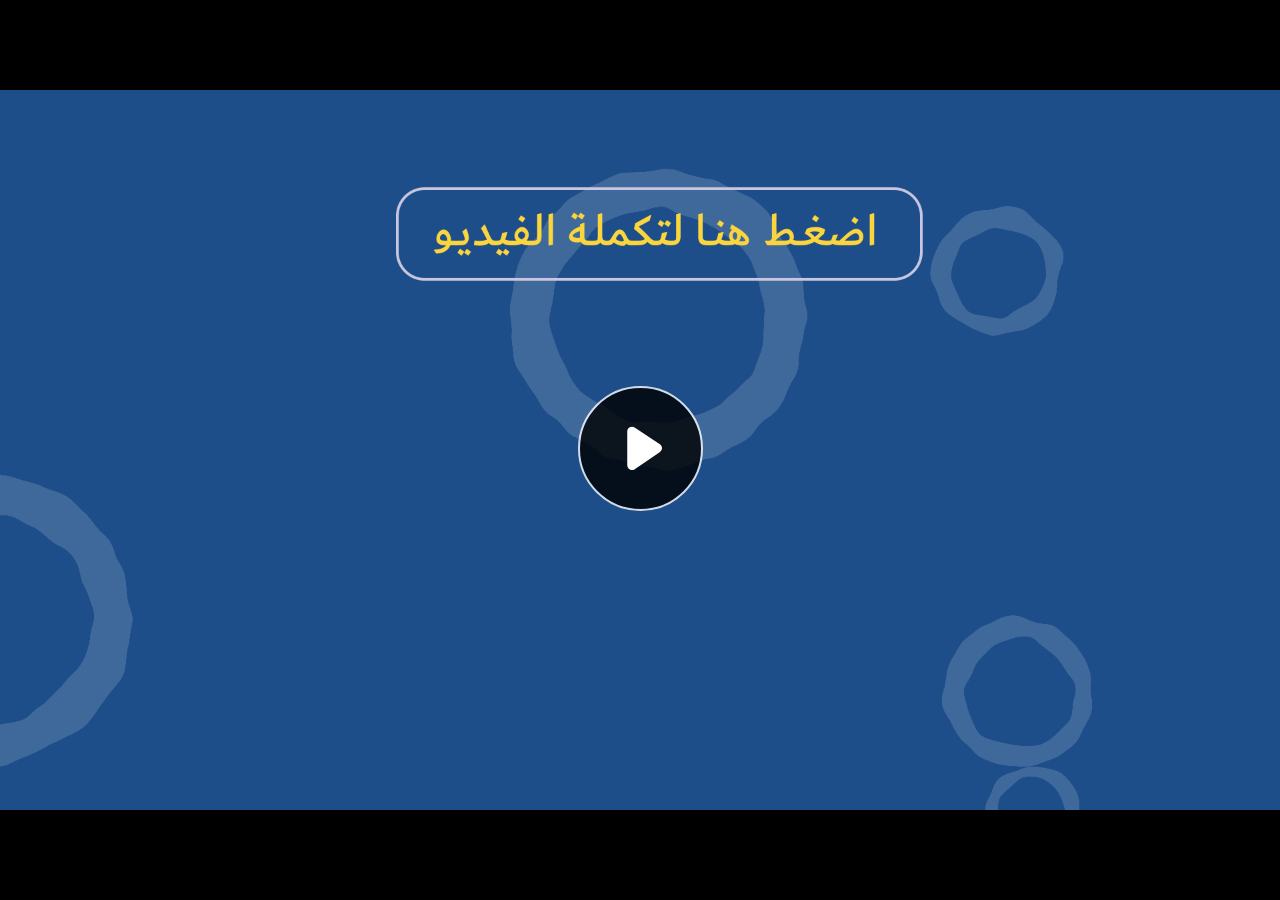
<file: index.html>
﻿<!doctype html>
<html lang="en-US">
<head>
  <meta charset="utf-8">
  <!-- Created using Storyline 360 - http://www.articulate.com  -->
  <!-- version: 3.77.30587.0 -->
  <title>EG.G12.EPHY.UA.T3.S1.6</title>
  <meta http-equiv="x-ua-compatible" content="IE=edge"/>
  <meta name="viewport" content="width=device-width,initial-scale=1,user-scalable=no,shrink-to-fit=no,minimal-ui"/>
  <meta name="apple-mobile-web-app-capable" content="yes"/>
  <style>
    html, body { height: 100%; padding: 0; margin: 0 }
    #app { height: 100%; width: 100%; }
  </style>

  <script>
    window.DS = {};
    window.globals = {
      DATA_PATH_BASE: '',
      HAS_FRAME: true,
      HAS_SLIDE: true,

      lmsPresent: false,
      tinCanPresent: false,
      cmi5Present: false,
      aoSupport: false,
      scale: 'noscale',
      captureRc: false,
      browserSize: 'optimal',
      bgColor: '#282828',
      features: 'AccessibleVideo,ConnectionMessages,DropIn1,DropIn2,FullScreenToggle,LayerPresentAsDialog,MultipleQuizTracking,PlayerSpeedControl,StreamingVideo,UpdatedThemeEditor,UseAudioElement,VideoSync',
      themeName: 'unified',
      preloaderColor: '#FFFFFF',
      suppressAnalytics: false,
      productChannel: 'stable',
      publishSource: 'storyline',
      aid: 'aid|91157bde-8065-478c-9d48-2e928d1617b8',
      cid: 'bbeb0ef8-a027-48e0-beba-335923436bfd',
      playerVersion: '3.77.30587.0',
      publishTimestamp: '2023-11-22T15:48:48.9015152Z',
      maxIosVideoElements: 10,
      connectionSettings: { message: 'You%20are%20offline.%20Trying%20to%20reconnect...', useDarkTheme: false, mode: 'disabled' },

      
      parseParams: function(qs) {
        if (window.globals.parsedParams != null) {
          return window.globals.parsedParams;
        }
        qs = (qs || window.location.search.substr(1)).split('+').join(' ');
        var params = {},
            tokens,
            re = /[?&]?([^=]+)=([^&]*)/g;

        while (tokens = re.exec(qs)) {
          params[decodeURIComponent(tokens[1]).trim()] =
            decodeURIComponent(tokens[2]).trim();
        }
        window.globals.parsedParams = params;
        return params;
      }

    };
  </script>
  <script>
    var isIe11 = ('ActiveXObject' in window || window.MSBlobBuilder != null)
      && window.msCrypto != null && !window.ActiveXObject;
    if (isIe11) {
      window.globals.unsupportedBrowser = true;
      document.write(atob('[base64]'));
    }
  </script>
  
  <script>window.THREE = { };</script>
  
</head>
<body style="background: #282828" class="cs-HTML theme-unified">
  <!-- 360 -->
  <script>!function(){var e,i=/iPhone/i,o=/iPod/i,n=/iPad/i,t=/\biOS-universal(?:.+)Mac\b/i,r=/\bAndroid(?:.+)Mobile\b/i,a=/Android/i,d=/(?:SD4930UR|\bSilk(?:.+)Mobile\b)/i,p=/Silk/i,l=/Windows Phone/i,u=/\bWindows(?:.+)ARM\b/i,b=/BlackBerry/i,s=/BB10/i,c=/Opera Mini/i,f=/\b(CriOS|Chrome)(?:.+)Mobile/i,h=/Mobile(?:.+)Firefox\b/i,v=function(e){return void 0!==e&&"MacIntel"===e.platform&&"number"==typeof e.maxTouchPoints&&e.maxTouchPoints>1&&"undefined"==typeof MSStream};e=function(e){var m={userAgent:"",platform:"",maxTouchPoints:0};e||"undefined"==typeof navigator?"string"==typeof e?m.userAgent=e:e&&e.userAgent&&(m={userAgent:e.userAgent,platform:e.platform,maxTouchPoints:e.maxTouchPoints||0}):m={userAgent:navigator.userAgent,platform:navigator.platform,maxTouchPoints:navigator.maxTouchPoints||0};var g=m.userAgent,y=g.split("[FBAN");void 0!==y[1]&&(g=y[0]),void 0!==(y=g.split("Twitter"))[1]&&(g=y[0]);var A=function(e){return function(i){return i.test(e)}}(g),w={apple:{phone:A(i)&&!A(l),ipod:A(o),tablet:!A(i)&&(A(n)||v(m))&&!A(l),universal:A(t),device:(A(i)||A(o)||A(n)||A(t)||v(m))&&!A(l)},amazon:{phone:A(d),tablet:!A(d)&&A(p),device:A(d)||A(p)},android:{phone:!A(l)&&A(d)||!A(l)&&A(r),tablet:!A(l)&&!A(d)&&!A(r)&&(A(p)||A(a)),device:!A(l)&&(A(d)||A(p)||A(r)||A(a))||A(/\bokhttp\b/i)},windows:{phone:A(l),tablet:A(u),device:A(l)||A(u)},other:{blackberry:A(b),blackberry10:A(s),opera:A(c),firefox:A(h),chrome:A(f),device:A(b)||A(s)||A(c)||A(h)||A(f)},any:!1,phone:!1,tablet:!1};return w.any=w.apple.device||w.android.device||w.windows.device||w.other.device,w.phone=w.apple.phone||w.android.phone||w.windows.phone,w.tablet=w.apple.tablet||w.android.tablet||w.windows.tablet,w}(),"object"==typeof exports&&"undefined"!=typeof module?module.exports=e:"function"==typeof define&&define.amd?define((function(){return e})):this.isMobile=e}();
    window.isMobile.apple.tablet = window.isMobile.apple.tablet ||
      (navigator.platform === 'MacIntel' && navigator.maxTouchPoints > 1);
    window.isMobile.apple.device = window.isMobile.apple.device || window.isMobile.apple.tablet;
    window.isMobile.tablet = window.isMobile.tablet || window.isMobile.apple.tablet;
    window.isMobile.any = window.isMobile.any || window.isMobile.apple.tablet;
  </script>

  <div id="focus-sink" tabindex="-1"></div>

  <div id="preso"></div>
  <script>
    (function() {

      var classTypes = [ 'desktop', 'mobile', 'phone', 'tablet' ];

      var addDeviceClasses = function(prefix, testObj) {
        var curr, i;
        for (i = 0; i < classTypes.length; i++) {
          curr = classTypes[i];
          if (testObj[curr]) {
            document.body.classList.add(prefix + curr);
          }
        }
      };

      var params = window.globals.parseParams(),
          isDevicePreview = params.devicepreview === '1',
          isPhoneOverride = params.deviceType === 'phone' || (isDevicePreview && params.phone == '1'),
          isTabletOverride = (params.deviceType === 'tablet' || isDevicePreview) && !isPhoneOverride,
          isMobileOverride = isPhoneOverride || isTabletOverride;

      var deviceView = {
        desktop: !window.isMobile.any && !isMobileOverride,
        mobile: window.isMobile.any || isMobileOverride,
        phone: isPhoneOverride || (window.isMobile.phone && !isTabletOverride),
        tablet: isTabletOverride || window.isMobile.tablet
      };

      window.globals.deviceView = deviceView;
      window.isMobile.desktop = !window.isMobile.any;
      window.isMobile.mobile = window.isMobile.any;

      addDeviceClasses('view-', deviceView);

    })();
  </script>
  
  <script src='story_content/user.js' type=text/javascript></script>
  <div class="slide-loader"></div>

  <script>
    var doc = document, loader = doc.body.querySelector('.slide-loader'); [ 1, 2, 3 ].forEach(function(n) { var d = doc.createElement('div'); d.style.backgroundColor = window.globals.preloaderColor; d.classList.add('mobile-loader-dot'); d.classList.add('dot' + n); loader.appendChild(d); });
  </script>

  <div class="mobile-load-title-overlay" style="display: none">
    <div class="mobile-load-title">EG.G12.EPHY.UA.T3.S1.6</div>
  </div>

  <div class="mobile-chrome-warning"></div>

  
<style>
  .warn-connection-dialog {
    display: none;
    background: transparent;
    pointer-events: none;
    position: fixed;
    left: 0;
    top: 0;
    width: 100%;
    height: 100%;
    z-index: 999;
  }

  .warn-connection-content {
    border-radius: 4px;
    background: white;
    border: 1px solid #E7E7E7;
    color: #333333;
    box-shadow: 0 2px 4px rgba(0, 0, 0, 0.25);
    transition: all 150ms ease-out;
    position: absolute;
    white-space: nowrap;
  }

  .view-phone.is-landscape .warn-connection-content {
    left: 23px;
    bottom: 23px;
  }

  .view-tablet.is-landscape .warn-connection-content {
    left: 50%;
    top: 20px;
    transform: translateX(-50%);
  }

  .is-portrait .warn-connection-content {
    transform: translate(-50%, calc(-100% - 15px));
  }

  .warn-connection-content p {
    display: inline-block;
    margin: 0 8px 0 0;
    line-height: 33px;
    font-size: 11px;
  }

  .warn-connection-content svg {
    position: relative;
    vertical-align: middle;
    margin: 0 2px 2px 8px;
  }

  .view-desktop .warn-connection-content {
    left: 1.5em;
    bottom: 1.5em;
  }

  .view-desktop .warn-connection-content p {
    font-size: 1.1em;
  }

  .is-offline .warn-connection-dialog {
    display: block;
  }

  .is-offline .cs-panel * {
    pointer-events: none !important;
  }

  .is-offline .cs-panel {
    pointer-events: all !important;
  }

  .is-offline #nav-controls * {
    pointer-events: none !important;
  }

  .is-offline #nav-controls {
    pointer-events: all !important;
  }
</style>

<div class="warn-connection-dialog">
  <div class="warn-connection-content">
    <svg width="17" height="15" viewBox="0 0 17 15" xmlns="http://www.w3.org/2000/svg">
      <path fill="#8F0000" stroke="white" d="M16.07,12.98 L15.88,12.23 L9.51,1.21 C8.97,0.26,7.6,0.26,7.06,1.21 L0.69,12.23 C0.15,13.16,0.81,14.36,1.91,14.36 H14.65 C15.47,14.36,16.05,13.7,16.07,12.98 Z"/>
      <path fill="white" stroke="white" d="M8.58,5.5 C8.35,5.28,8.5,5.35,8.21,5.32 C8.09,5.35,7.97,5.49,7.96,5.67 C7.97,5.79,7.98,5.92,7.98,6.04 L7.98,6.04 C7.99,6.17,8,6.31,8.01,6.43 L8.01,6.44 C8.03,6.92,8.06,7.41,8.09,7.9 L8.09,7.9 C8.12,8.39,8.14,8.88,8.17,9.37 C8.17,9.39,8.18,9.42,8.2,9.44 C8.23,9.46,8.25,9.47,8.28,9.47 C8.31,9.47,8.34,9.46,8.35,9.44 C8.37,9.43,8.38,9.4,8.39,9.35 L8.39,9.34 C8.39,9.24,8.4,9.15,8.4,9.05 L8.4,9.05 C8.41,8.96,8.41,8.86,8.42,8.75 C8.43,8.44,8.45,8.12,8.47,7.81 L8.47,7.81 C8.49,7.49,8.51,7.18,8.53,6.87 C8.55,6.46,8.56,6.05,8.59,5.64 L8.6,5.62 C8.6,5.57,8.59,5.53,8.58,5.5 L8.21,5.32 Z"/>
      <circle fill="white" stroke="white" cx="8.3" cy="11.35" r="0.3"/>
    </svg>
    <p>You are offline. Trying to reconnect...</p>
  </div>
</div>

<script>
  (function() {
    window.DS.connection = {
      warningShown: false,
      assets: {},
      loadingAssetGroup: false,
      retryDelay: 500
    };

    var connectionSettings = window.globals.connectionSettings || {};

    // The `window.globals.features` variable must be set in `webpack.dev.config` when testing locally - it is not enough
    // to have it in the data - but it must be set there as well.
    var useConnectionMessages = window.AbortController != null &&
      window.location.protocol != 'file:' &&
      window.globals.features.indexOf('ConnectionMessages') != -1 &&
      connectionSettings.mode === 'normal';

    window.DS.connection.useConnectionMessages = useConnectionMessages

    var assetCount = 0;
    var checkLoadedId;


    if (useConnectionMessages && connectionSettings != null) {
      var contentEl = document.querySelector('.warn-connection-content');
      var messageEl = contentEl.querySelector('p')

      if (connectionSettings.useDarkTheme) {
        contentEl.style.borderColor = '#BABBBA';
        contentEl.style.backgroundColor = '#282828';
        contentEl.style.color = '#FFFFFF';
      }

      if (connectionSettings.message != null) {
        messageEl.textContent = window.decodeURIComponent(connectionSettings.message);
      }
    }

    function checkAssetsReady() {
      for (var i in DS.connection.assets) {
        if (!DS.connection.assets[i].success) {
          return false;
        }
      }
      return true;
    }

    function stopAssetGroup() {
      if (!useConnectionMessages) { return; }

      assetCount = 0;

      DS.connection.oldAssetGroup = DS.connection.assets;
      DS.connection.assets = {};
      DS.connection.loadingAssetGroup = false;
      clearInterval(checkLoadedId);
    }

    function startAssetGroup() {
      if (!useConnectionMessages) { return; }
      var ticks = 0;
      clearInterval(checkLoadedId);
      checkLoadedId = setInterval(function() {
        var loaded = 0;
        if (assetCount === 0 && loaded === 0) {
          clearInterval(checkLoadedId);
          return;
        }

        for (var i in DS.connection.assets) {
          if (DS.connection.assets[i].success) {
            loaded++;
          }
        }

        if (assetCount === loaded && checkAssetsReady()) {
          for (var i in DS.connection.assets) {
            if (DS.connection.assets[i].action) {
              DS.connection.assets[i].action();
            }
          }
          hideWarning();
          stopAssetGroup();
        }
      }, 100)
    }

    function requiredAsset(url, action, retry, type) {
      if (!useConnectionMessages) { return; }
      if (DS.connection.assets[url]) { return; }

      DS.connection.assets[url] = {
        success: false, action: action, retry: retry, type: type
      };
      assetCount = Object.keys(DS.connection.assets).length;
      if (!DS.connection.loadingAssetGroup) {
        startAssetGroup();
      }
      DS.connection.loadingAssetGroup = true;
    }

    function assetLoaded(url) {
      if (!useConnectionMessages) { return; }
      if (DS.connection.assets[url]) {
        DS.connection.assets[url].success = true;
      }
    }

    function assetFailed(url) {
      if (!useConnectionMessages) { return; }
      if (!DS.connection.assets[url]) {
        if (/\.js$/.test(url) && url.indexOf('transcripts') === -1) {
          setTimeout(function() {
            if (DS.connection.lastSlideLoaded != null) {
              DS.connection.lastSlideLoaded();
            }
          }, DS.connection.retryDelay);
        }
        return;
      }
      if (!DS.connection.warningShown) { showWarning(); }
      if (DS.connection.assets[url].retry) {
        setTimeout(function() {
          if (!DS.connection.assets[url].success) {
            DS.connection.assets[url].retry()
          }
        }, DS.connection.retryDelay);
      }
    }

    function hideWarning() {
      document.body.classList.remove('is-offline');
      DS.connection.warningShown = false;
    }
    DS.connection.hideWarning = hideWarning

    function showWarning(btn) {
      document.body.classList.add('is-offline')
      DS.connection.warningShown = true;
      updateWarningPosition();
    }

    function updateWarningPosition() {
      if (!DS.connection.warningShown) {
        return;
      }

      var isPortrait = document.body.classList.contains('is-portrait');
      var warningEl = document.querySelector('.warn-connection-content');

      if (isPortrait) {
        var slide = document.querySelector('.primary-slide');
        var slideRect = slide.getBoundingClientRect();

        warningEl.style.top = `${slideRect.top}px`
        warningEl.style.left = `${slideRect.left + slideRect.width / 2}px`
      } else {
        warningEl.style.top = null;
        warningEl.style.left = null;
      }

      window.requestAnimationFrame(updateWarningPosition);
    }

    // these will all be noops if the feature flag isn't set in
    // the data and `window.globals.features`
    DS.connection.requiredAsset = requiredAsset;
    DS.connection.assetLoaded = assetLoaded;
    DS.connection.assetFailed = assetFailed;
    DS.connection.stopAssetGroup = stopAssetGroup;
    DS.connection.startAssetGroup = startAssetGroup;
  })();
</script>


  <script>
    
    if (window.autoSpider && window.vInterfaceObject) {
      document.querySelector('.mobile-load-title-overlay').style.display = 'none';
    }
  </script>

  

  <link rel="stylesheet" href="html5/data/css/output.min.css" data-noprefix/>
</body>
<script src="html5/lib/scripts/bootstrapper.min.js"></script>
</html>
</file>
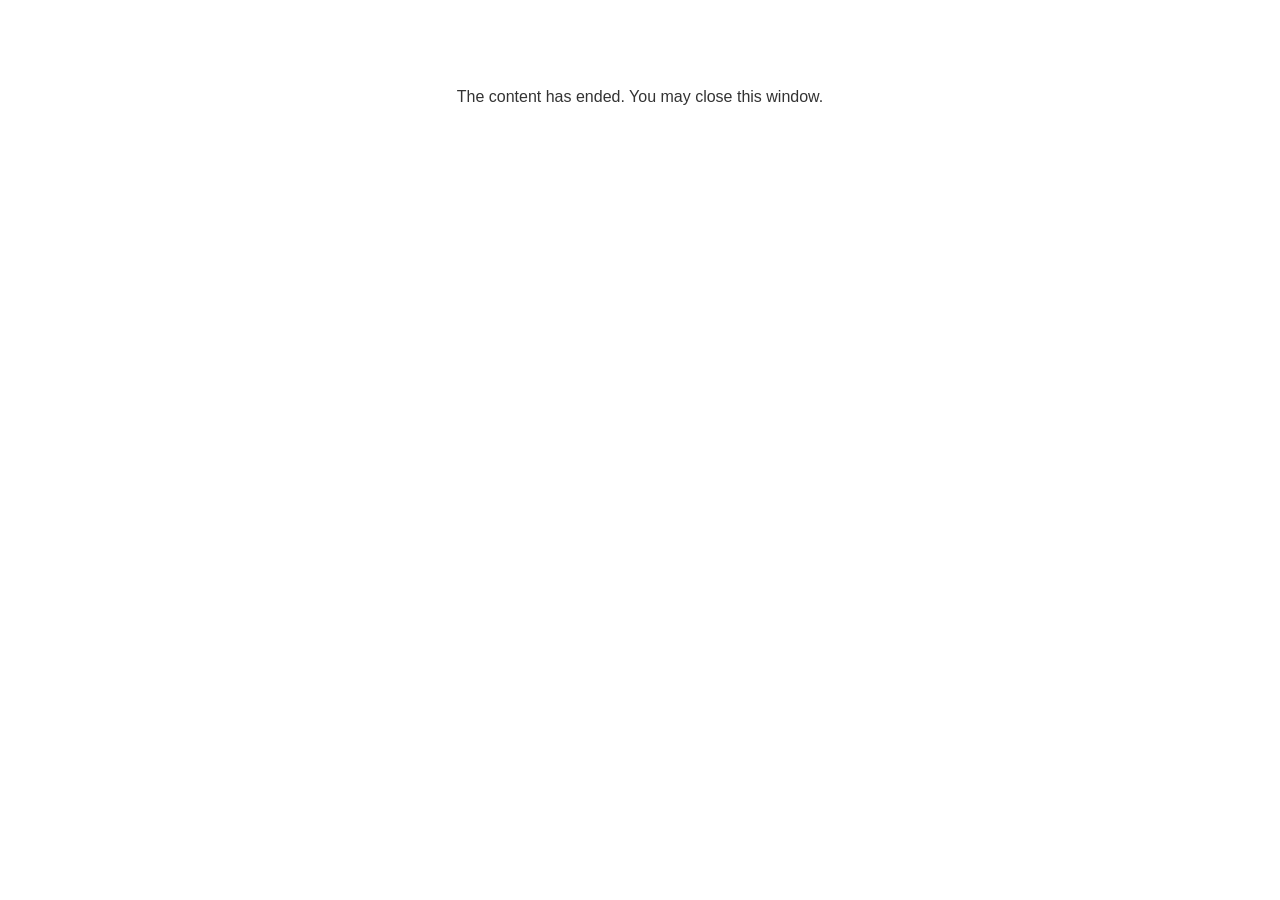
<file: lms/goodbye.html>
<!doctype html>
<html>
<body style="background-color: #ffffff;">

<p role="alert" style="color: #333333;font-family: Lato, articulate, tahoma, arial;font-size: medium;text-align: center;">
<br><br><br><br>
The content has ended. You may close this window.
</p>

</body>
</html>
</file>
<file: html5/data/css/output.min.css>
@font-face {
  font-family: 'LatoBold Charset1_ Bold8B6A6756';
  src: url('[data-uri]');
  font-style: normal;
  font-weight: normal;
}
@font-face {
  font-family: 'Lato Charset1_ 6U3TPI6nE7E178AF';
  src: url('[data-uri]');
  font-style: normal;
  font-weight: normal;
}
@font-face {
  font-family: 'Dubai Charset1_ 611jgRl70C22063';
  src: url('[data-uri]');
  font-style: normal;
  font-weight: normal;
}
@font-face {
  font-family: 'Dubai Medium Charset1_ 1663CDCB';
  src: url('[data-uri]');
  font-style: normal;
  font-weight: normal;
}
@font-face {
  font-family: 'DubaiBold Charset1_Bold2D12B318';
  src: url('[data-uri]');
  font-style: normal;
  font-weight: normal;
}
@font-face {
  font-family: 'Dubai Charset0_v8wz5Y8k741D6E07';
  src: url('[data-uri]');
  font-style: normal;
  font-weight: normal;
}
@font-face {
  font-family: 'Dubai Medium Charset0_v389EBE1D';
  src: url('[data-uri]');
  font-style: normal;
  font-weight: normal;
}
@font-face {
  font-family: 'DubaiBold Charset0_BoldD2773439';
  src: url('[data-uri]');
  font-style: normal;
  font-weight: normal;
}
.cs-HTML {
  background: rgba(40, 40, 40, 1);
}
.cs-npnxnanbnsnfns00000000001 .cs-infopanel  {
  box-shadow: 0 1px 0 rgba(0, 0, 0, 0);
  background: rgba(255, 255, 255, 1);
}
.cs-npnxnanbnsnfns00000000001 .cs-infopanel .cs-link {
  color: rgba(186, 187, 186, 1);
}
.cs-npnxnanbnsnfns00000000001 .cs-infopanel .cs-link:hover {
  color: rgba(255, 255, 255, 1);
}
.cs-npnxnanbnsnfns00000000001 .cs-infopanel .cs-name {
  color: rgba(68, 68, 68, 1);
}
.cs-npnxnanbnsnfns00000000001 .cs-infopanel .cs-title {
  color: rgba(153, 153, 153, 1);
}
.cs-npnxnanbnsnfns00000000001 .cs-infopanelpopup  {
  box-shadow: 0 1px 0 rgba(0, 0, 0, 0);
  background: rgba(0, 0, 0, 0);
}
.cs-npnxnanbnsnfns00000000001 .cs-infopanelpopup .cs-link {
  color: rgba(255, 0, 0, 1);
}
.cs-npnxnanbnsnfns00000000001 .cs-infopanelpopup .cs-link:hover {
  color: rgba(255, 255, 255, 1);
}
.cs-npnxnanbnsnfns00000000001 .cs-infopanelpopup .cs-name {
  color: rgba(255, 255, 255, 1);
}
.cs-npnxnanbnsnfns00000000001 .cs-infopanelpopup .cs-bio {
  color: rgba(186, 187, 186, 1);
}
.cs-npnxnanbnsnfns00000000001 .cs-timer  {
  color: rgba(186, 187, 186, 1);
}
.cs-npnxnanbnsnfns00000000001 .cs-duration stop:first-child {
  stop-color: rgba(60, 60, 60, 1);
}
.cs-npnxnanbnsnfns00000000001 .cs-duration stop:last-child {
  stop-color: rgba(60, 60, 60, 1);
}
.cs-npnxnanbnsnfns00000000001 .cs-elapsed stop:first-child {
  stop-color: rgba(254, 227, 71, 1);
}
.cs-npnxnanbnsnfns00000000001 .cs-elapsed stop:last-child {
  stop-color: rgba(254, 227, 71, 1);
}
.cs-npnxnanbnsnfns00000000001 .cs-timer .cs-pie .cs-innerstroke {
  stroke: rgba(199, 199, 199, 1);
}
.cs-npnxnanbnsnfns00000000001 .cs-timer .cs-pie .cs-innerborder {
  stroke: rgba(255, 255, 255, 1);
}
.cs-npnxnanbnsnfns00000000001 .cs-window  {
  box-shadow: 0 8px 5px rgba(0, 0, 0, 0.2);
  border-color: rgba(49, 99, 0, 0);
  background: rgba(33, 33, 33, 1);
  color: rgba(248, 248, 248, 1);
}
.cs-npnxnanbnsnfns00000000001 .cs-window .cs-diva {
  border-color: rgba(78, 78, 78, 1);
}
.cs-npnxnanbnsnfns00000000001 .cs-window .cs-divb {
  border-color: rgba(78, 78, 78, 0);
}
.cs-npnxnanbnsnfns00000000001 .cs-editor .cs-editor-slide {
  color: rgba(226, 226, 226, 1);
}
.cs-npnxnanbnsnfns00000000001 .cs-editor .cs-editor-html {
  color: rgba(186, 187, 186, 1);
}
.cs-npnxnanbnsnfns00000000001 .cs-editor .cs-editor-button {
  text-shadow: 0 1px 0 rgba(0, 0, 0, 0);
  color: rgba(255, 255, 255, 1);
  border-color: rgba(211, 211, 211, 1);
  background: rgba(34, 34, 34, 1);
}
.cs-npnxnanbnsnfns00000000001 .cs-editor .cs-editor-button:hover {
  background: rgba(68, 68, 68, 1);
}
.cs-npnxnanbnsnfns00000000001 .cs-editor .cs-editor-button:active {
  background: rgba(68, 68, 68, 1);
}
.cs-npnxnanbnsnfns00000000001 .cs-listitem  {
  color: rgba(186, 187, 186, 1);
  border-color: none;
  border: 1px solid transparent;
}
.cs-npnxnanbnsnfns00000000001 .cs-listitem:hover {
  background: rgba(255, 255, 255, 0.06);
  border-color: rgba(108, 108, 108, 1) !important;
  border-width: 1px;
  border-radius: 2px;
  border-style: solid;
  box-sizing: border-box;
}
.cs-npnxnanbnsnfns00000000001 .cs-listitem.hover {
  background: rgba(255, 255, 255, 0.06);
  border-color: rgba(108, 108, 108, 1) !important;
  border-width: 1px;
  border-radius: 2px;
  border-style: solid;
  box-sizing: border-box;
}
.cs-npnxnanbnsnfns00000000001 .cs-glossary  {
  color: rgba(186, 187, 186, 1);
}
.cs-npnxnanbnsnfns00000000001 .cs-glossary .cs-scrolling-panel {
  background: rgba(0, 0, 0, 0);
}
.cs-npnxnanbnsnfns00000000001 .cs-glossary .cs-term.cs-selected .cs-choice-list-trigger {
  color: rgba(255, 255, 255, 1);
  background: rgba(255, 255, 255, 1);
}
.cs-npnxnanbnsnfns00000000001 .cs-glossary .cs-term.cs-selected .cs-choice-list-trigger:focus {
  color: rgba(255, 255, 255, 1);
  background: rgba(255, 255, 255, 1);
}
.cs-npnxnanbnsnfns00000000001 .cs-glossary .cs-term:hover .cs-choice-list-trigger {
  background: rgba(186, 187, 186, 1);
}
.cs-npnxnanbnsnfns00000000001 .cs-glossary .cs-term.hover .cs-choice-list-trigger {
  background: rgba(186, 187, 186, 1);
}
.cs-npnxnanbnsnfns00000000001 .cs-glossary .cs-term .cs-choice-list-trigger:focus {
  background: rgba(186, 187, 186, 1);
}
.cs-npnxnanbnsnfns00000000001 .cs-glossary .cs-diva {
  border-color: rgba(0, 0, 0, 0);
}
.cs-npnxnanbnsnfns00000000001 .cs-glossary .cs-divb {
  border-color: rgba(0, 0, 0, 0);
}
.cs-npnxnanbnsnfns00000000001 .cs-glossary .cs-divc {
  border-color: rgba(0, 0, 0, 0);
}
.cs-npnxnanbnsnfns00000000001 .cs-glossary .cs-heading {
  color: rgba(248, 248, 248, 1);
  font-weight: 700;
}
.note-content p span {
  color: rgba(186, 187, 186, 1);
  line-height: 1.4em;
  font-size: 103.769%;
}
.cs-npnxnanbnsnfns00000000001 .cs-resource .cs-separator {
  border-color: rgba(0, 0, 0, 0);
}
.cs-npnxnanbnsnfns00000000001 .cs-outline  {
  color: rgba(45, 45, 45, 1);
}
.cs-npnxnanbnsnfns00000000001 .cs-outline .cs-diva {
  border-color: rgba(0, 0, 0, 0);
}
.cs-npnxnanbnsnfns00000000001 .cs-outline .cs-divb {
  border-color: rgba(0, 0, 0, 0);
}
.cs-npnxnanbnsnfns00000000001 .cs-outline .cs-divc {
  border-color: rgba(0, 0, 0, 0);
}
.cs-npnxnanbnsnfns00000000001 .cs-outline .cs-search-filter:hover {
  color: rgba(0, 0, 0, 0);
}
.cs-npnxnanbnsnfns00000000001 .cs-outline .cs-search-filter.hover {
  color: rgba(0, 0, 0, 0);
}
.cs-npnxnanbnsnfns00000000001 .cs-transcript  {
  color: rgba(255, 255, 255, 1);
}
.cs-npnxnanbnsnfns00000000001 .cs-transcript .cs-div {
  border-color: rgba(0, 0, 0, 0);
}
.cs-npnxnanbnsnfns00000000001 .cs-tabs:not(.topmenu-item) {
  color: rgba(248, 248, 248, 1);
}
.cs-npnxnanbnsnfns00000000001 .cs-tabs .cs-inner-button:not(.topmenu-item) {
  text-shadow: 0 1px 0 rgba(0, 0, 0, 0);
}
.cs-npnxnanbnsnfns00000000001 .cs-tabs:hover:not(.topmenu-item) {
  color: rgba(248, 248, 248, 1);
}
.cs-npnxnanbnsnfns00000000001 .cs-tabs.cs-selected {
  background: rgba(0, 0, 0, 0);
  color: rgba(248, 248, 248, 1);
}
.cs-npnxnanbnsnfns00000000001 .cs-seekcontrol  {
  background: rgba(0, 0, 0, 0);
  border-color: rgba(0, 0, 0, 0);
}
.cs-npnxnanbnsnfns00000000001 .cs-seekcontrol .cs-button:hover .cs-icon {
  fill: rgba(255, 255, 255, 1);
}
.cs-npnxnanbnsnfns00000000001 .cs-seekcontrol .cs-button.hover .cs-icon {
  fill: rgba(255, 255, 255, 1);
}
.cs-npnxnanbnsnfns00000000001 .cs-seekcontrol .cs-button .cs-icon-shadow {
  fill: rgba(0, 0, 0, 0);
}
.cs-npnxnanbnsnfns00000000001 .cs-seekcontrol .cs-button .cs-icon {
  fill: rgba(180, 180, 180, 1);
}
.cs-npnxnanbnsnfns00000000001 .cs-seekcontrol .cs-seek .cs-fill {
  background: rgba(255, 255, 255, 0.6);
}
.cs-npnxnanbnsnfns00000000001 .cs-seekcontrol .cs-seek {
  background: rgba(108, 108, 108, 1);
  border-color: rgba(0, 0, 0, 0);
}
.cs-npnxnanbnsnfns00000000001 .cs-searchinput .cs-input {
  color: rgba(186, 187, 186, 1);
  border-color: rgba(0, 0, 0, 0);
  background: rgba(255, 255, 255, 0.06);
}
.cs-npnxnanbnsnfns00000000001 .cs-searchinput .cs-input:focus {
  color: rgba(248, 248, 248, 1);
  background: rgba(41, 41, 41, 1);
}
.cs-npnxnanbnsnfns00000000001 .cs-searchinput .cs-input:hover {
  box-shadow: inset 0 0 1px 0 rgba(69, 126, 19, 0);
}
.cs-npnxnanbnsnfns00000000001 .cs-searchinput .cs-input.hover {
  box-shadow: inset 0 0 1px 0 rgba(69, 126, 19, 0);
}
.cs-npnxnanbnsnfns00000000001 .cs-searchinput .cs-button .cs-icon {
  fill: rgba(186, 187, 186, 1);
}
.cs-npnxnanbnsnfns00000000001 .cs-searchinput .cs-button:hover {
  fill: rgba(63, 133, 0, 1);
}
.cs-npnxnanbnsnfns00000000001 .cs-searchinput .cs-button.hover {
  fill: rgba(63, 133, 0, 1);
}
.cs-npnxnanbnsnfns00000000001 .cs-menu  {
  box-shadow: 0 1px 0 rgba(0, 0, 0, 0);
  background: rgba(33, 33, 33, 1);
}
.cs-npnxnanbnsnfns00000000001 .cs-topmenu-item.active .cs-tab {
  background: rgba(33, 33, 33, 1);
}
.cs-npnxnanbnsnfns00000000001 .cs-logo  {
  box-shadow: 0 1px 0 rgba(37, 75, 0, 1);
  background: rgba(255, 255, 255, 0);
}
.cs-npnxnanbnsnfns00000000001 .cs-checkbox  {
  color: rgba(255, 255, 255, 1);
}
.cs-npnxnanbnsnfns00000000001 .cs-checkbox:hover {
  border-color: rgba(175, 221, 130, 1);
}
.cs-npnxnanbnsnfns00000000001 .cs-checkbox.hover {
  border-color: rgba(175, 221, 130, 1);
}
.cs-npnxnanbnsnfns00000000001 .cs-checkbox .cs-box {
  color: rgba(255, 255, 255, 1);
  border-color: rgba(42, 83, 0, 1);
}
.cs-npnxnanbnsnfns00000000001 .cs-checkbox .cs-box:checked::after {
  color: rgba(43, 196, 0, 1);
}
.cs-npnxnanbnsnfns00000000001 .cs-button  {
  text-shadow: 0 1px 0 rgba(0, 0, 0, 0);
  color: rgba(186, 187, 186, 1);
  border-color: rgba(0, 0, 0, 0);
  background: rgba(0, 0, 0, 0);
  box-shadow: 0 1px 0 rgba(0, 0, 0, 0);
}
.cs-npnxnanbnsnfns00000000001 .cs-button .cs-icon {
  fill: rgba(186, 187, 186, 1);
}
.cs-npnxnanbnsnfns00000000001 .cs-button .cs-icon-shadow {
  fill: rgba(0, 0, 0, 0);
}
.cs-npnxnanbnsnfns00000000001 .cs-button:hover {
  background: rgba(248, 248, 248, 1);
}
.cs-npnxnanbnsnfns00000000001 .cs-button.hover {
  background: rgba(248, 248, 248, 1);
}
.cs-npnxnanbnsnfns00000000001 .cs-button:active {
  background: rgba(0, 0, 0, 0);
}
.cs-npnxnanbnsnfns00000000001 .cs-button.cs-disabled:hover {
  background: rgba(0, 0, 0, 0);
}
.cs-npnxnanbnsnfns00000000001 .cs-button.cs-disabled.hover {
  background: rgba(0, 0, 0, 0);
}
.cs-npnxnanbnsnfns00000000001 .cs-button.cs-disabled:active {
  background: rgba(0, 0, 0, 0);
}
.cs-npnxnanbnsnfns00000000001 .cs-button.cs-volume:hover {
  background: rgba(0, 0, 0, 0);
}
.cs-npnxnanbnsnfns00000000001 .cs-button.cs-volume.hover {
  background: rgba(0, 0, 0, 0);
}
.cs-npnxnanbnsnfns00000000001 .cs-button.cs-volume:active {
  background: rgba(0, 0, 0, 0);
}
.cs-npnxnanbnsnfns00000000001.cs-base  {
  color: rgba(186, 187, 186, 1);
  border-color: rgba(40, 40, 40, 1);
  background: rgba(40, 40, 40, 1);
}
.cs-npnxnanbnsnfns00000000001.cs-base .cs-separator .cs-diva {
  background: rgba(69, 69, 69, 1);
}
.cs-npnxnanbnsnfns00000000001.cs-base .cs-separator .cs-divb {
  background: rgba(0, 0, 0, 0);
}
.cs-npnxnanbnsnfns00000000001.cs-base .cs-topmenu-item.active .cs-tab {
  border-color: rgba(69, 69, 69, 1);
}
.cs-npnxnanbnsnfns00000000001.cs-base .cs-topmenu-item.active .cs-panel {
  border-color: rgba(69, 69, 69, 1);
}
.cs-npnxnanbnsnfns00000000001.cs-base .cs-left {
  background: rgba(33, 33, 33, 1);
}
.cs-npnxnanbnsnfns00000000001.cs-base .cs-area-primary .cs-slide-container {
  background: rgba(40, 40, 40, 1);
}
.cs-npnxnanbnsnfns00000000001.cs-base.cs-custom-theme .cs-brandhighlight-bg {
  background: rgba(79, 189, 244, 1) !important;
}
.cs-npnxnanbnsnfns00000000001.cs-base.cs-custom-theme .cs-brandhighlight-secondary-bg {
  background: rgba(255, 255, 255, 1) !important;
}
.cs-npnxnanbnsnfns00000000001.cs-base.cs-custom-theme .cs-brandhighlight-border {
  border-color: rgba(79, 189, 244, 1) !important;
}
.cs-npnxnanbnsnfns00000000001.cs-base.cs-custom-theme .cs-brandhighlight-text {
  color: rgba(79, 189, 244, 1) !important;
}
.cs-npnxnanbnsnfns00000000001.cs-base.cs-custom-theme .cs-brandhighlight-fill {
  fill: rgba(79, 189, 244, 1) !important;
}
.cs-npnxnanbnsnfns00000000001.cs-base.cs-custom-theme .cs-listitem.cs-selected {
  background-color: rgba(255, 255, 255, 0.06) !important;
}
.cs-npnxnanbnsnfns00000000001 .cs-volume::-moz-range-thumb {
  border-color: rgba(43, 85, 0, 1);
  box-shadow: inset 0 0 1px 0 rgba(43, 85, 0, 1);
  background: rgba(255, 255, 255, 1);
}
.cs-npnxnanbnsnfns00000000001 .cs-volume::-ms-thumb {
  border-color: rgba(43, 85, 0, 1);
  box-shadow: inset 0 0 1px 0 rgba(43, 85, 0, 1);
  background: rgba(255, 255, 255, 1);
}
.cs-npnxnanbnsnfns00000000001 .cs-volume::-webkit-slider-thumb {
  border-color: rgba(43, 85, 0, 1);
  box-shadow: inset 0 0 1px 0 rgba(43, 85, 0, 1);
  background: rgba(255, 255, 255, 1);
}
.cs-npnxnanbnsnfns00000000001 .cs-volume::-moz-range-track {
  border-color: rgba(66, 140, 1, 1);
  background: rgba(108, 108, 108, 1);
}
.cs-npnxnanbnsnfns00000000001 .cs-volume::-ms-track {
  border-color: rgba(66, 140, 1, 1);
  background: rgba(108, 108, 108, 1);
}
.cs-npnxnanbnsnfns00000000001 .cs-volume::-webkit-slider-runnable-track {
  border-color: rgba(66, 140, 1, 1);
  background: rgba(108, 108, 108, 1);
}
body.show-focus .tab-focus-box {
  box-shadow: 0 0 0 1px rgba(255, 255, 0, 1), 0 0 0 3px rgba(0, 32, 96, 1), 0 0 5px 5px rgba(255, 255, 0, 1);
  border-color: transparent;
  outline: 2px transparent solid;
}
.skipnav {
  box-shadow: 0 0 0 1px rgba(255, 255, 0, 1), 0 0 0 3px rgba(0, 32, 96, 1), 0 0 5px 5px rgba(255, 255, 0, 1);
  border-color: transparent;
  outline: 2px transparent solid;
}
.cs-npnxnanbnsnfns00000000001 .cs-listitem:hover {
  color: none;
}
.cs-npnxnanbnsnfns00000000001 .cs-listitem.hover {
  color: none;
}
.cs-npnxnanbnsnfns00000000001 .cs-listitem.cs-viewed {
  color: #BABBBA;
}
.cs-npnxnanbnsnfns00000000001 .cs-listitem {
  color: #BABBBA;
}
.cs-npnxnanbnsnfns00000000001 .cs-listitem:hover .cs-icon-carrot * {
  fill: none;
}
.cs-npnxnanbnsnfns00000000001 .cs-listitem.hover .cs-icon-carrot * {
  fill: none;
}
.cs-npnxnanbnsnfns00000000001 .cs-listitem .cs-icon-carrot {
  color: none;
  top: calc(3px);
}
.cs-npnxnanbnsnfns00000000001 .cs-listitem .cs-icon-carrot .cs-shadow {
  color: #F8F8F8;
}
.cs-npnxnanbnsnfns00000000001 .item-collapsible .is-scene {
  color: #F8F8F8 !important;
  font-weight: 700;
}
.cs-npnxnanbnsnfns00000000001 .is-scene .cs-icon-carrot * {
  color: #F8F8F8 !important;
  font-weight: 700;
}
.cs-npnxnanbnsnfns00000000001 .is-scene:not(.outline-links-collapse) > a {
  color: #F8F8F8;
}
.cs-npnxnanbnsnfns00000000001 .is-scene:not(.outline-links-collapse) .cs-icon-carrot * {
  fill: none !important;
  color: #F8F8F8 !important;
}
.cs-npnxnanbnsnfns00000000001 .tabs, .cs-npnxnanbnsnfns00000000001 .cs-logo {
  border-bottom: 1px solid rgba(108, 108, 108, 1);
}
.cs-npnxnanbnsnfns00000000001 .area-secondary-wrapper:after {
  background-image: url('[data-uri]');
  background-size: 100%;
}
.cs-npnxnanbnsnfns00000000001 .panel-footer {
  background: #212121;
}
.cs-npnxnanbnsnfns00000000001 #outline-search {
  background: rgba(255, 255, 255, 0.06);
  border-color: rgba(108, 108, 108, 1);
  border-width: 1px;
  border-style: solid;
}
.cs-npnxnanbnsnfns00000000001 .topmenu-panel #outline-search {
  background: #545454;
}
.cs-npnxnanbnsnfns00000000001 .search-icon circle, .cs-npnxnanbnsnfns00000000001 .search-icon path {
  stroke: #BABBBA;
}
.cs-npnxnanbnsnfns00000000001 #outline-search input[type   =search] {
  color: #F8F8F8;
}
.cs-npnxnanbnsnfns00000000001 #outline-search ::-webkit-input-placeholder {
  color: #BABBBA !important;
}
.cs-npnxnanbnsnfns00000000001 #outline-search :-ms-input-placeholder {
  color: #BABBBA !important;
}
.cs-npnxnanbnsnfns00000000001 #outline-search ::-moz-placeholder {
  color: #BABBBA !important;
  opacity: 1;
}
.cs-npnxnanbnsnfns00000000001 .cs-topmenu-item.active, body:not(.is-touchable-tablet) .cs-npnxnanbnsnfns00000000001 .cs-topmenu-item:hover {
  color: #F8F8F8;
}
.cs-npnxnanbnsnfns00000000001 .cs-topmenu-item.button-tapped {
  color: #F8F8F8;
}
.cs-npnxnanbnsnfns00000000001 .cs-topmenu-item.active .cs-tab, .cs-npnxnanbnsnfns00000000001 .cs-topmenu-item .cs-tab {
  background: transparent !important;
  border: none !important;
}
.cs-npnxnanbnsnfns00000000001 .top-tabs-drop-icon div {
  background: #BABBBA;
}
.cs-npnxnanbnsnfns00000000001 .cs-panel.topmenu-panel .panel-content, .cs-npnxnanbnsnfns00000000001 .top-tabs-drop {
  background: #212121;
}
.cs-npnxnanbnsnfns00000000001 .cs-topmenu-item.active .cs-panel {
  background: #212121;
}
.cs-npnxnanbnsnfns00000000001 .cs-menu.topmenu-panel, .cs-npnxnanbnsnfns00000000001 .top-tabs-drop {
  border: 1px solid rgba(69, 69, 69, 1) !important;
  border-radius: 3px;
}
.cs-npnxnanbnsnfns00000000001 .resources .resources-list a:hover {
  background: rgba(255, 255, 255, 0.06);
}
body:not(.is-touchable-tablet) .cs-npnxnanbnsnfns00000000001 .resources .resources-list a:hover {
  background: rgba(255, 255, 255, 0.06);
}
.cs-npnxnanbnsnfns00000000001 .resources .resources-list a.hover {
  background: rgba(255, 255, 255, 0.06);
}
body:not(.is-touchable-tablet) .cs-npnxnanbnsnfns00000000001 .resources .resources-list a.hover {
  background: rgba(255, 255, 255, 0.06);
}
.cs-npnxnanbnsnfns00000000001 .resources .resources-list a.button-tapped {
  background: rgba(255, 255, 255, 0.06);
}
.cs-npnxnanbnsnfns00000000001 .cs-icon path, .cs-npnxnanbnsnfns00000000001 .cs-icon rect, .cs-npnxnanbnsnfns00000000001 .cs-icon polygon, .cs-npnxnanbnsnfns00000000001 .menu-icon-wrapper.menu-icon-wrapper-hover path {
  fill: #BABBBA;
}
.cs-npnxnanbnsnfns00000000001 .cs-icon .icon-stroke-only {
  fill: none !important;
  stroke: #BABBBA !important;
}
body:not(.is-touchable-tablet) .cs-npnxnanbnsnfns00000000001 .cs-button:hover .cs-icon path, body:not(.is-touchable-tablet) .cs-npnxnanbnsnfns00000000001 .cs-button:hover .cs-icon rect, body:not(.is-touchable-tablet) .cs-npnxnanbnsnfns00000000001 .cs-button:hover .cs-icon polygon {
  fill: #F8F8F8;
}
body:not(.is-touchable-tablet) .cs-npnxnanbnsnfns00000000001 .cs-tabs:hover .search-icon circle, body:not(.is-touchable-tablet) .cs-npnxnanbnsnfns00000000001 .cs-tabs:hover .search-icon path {
  stroke: #F8F8F8;
}
.cs-npnxnanbnsnfns00000000001 .cs-button.button-tapped .cs-icon path, .cs-npnxnanbnsnfns00000000001 .cs-button.button-tapped .cs-icon rect, .cs-npnxnanbnsnfns00000000001 .cs-button.button-tapped .cs-icon polygon {
  fill: #F8F8F8;
}
body:not(.is-touchable-tablet) .cs-npnxnanbnsnfns00000000001 .cs-button:hover .cs-icon .icon-stroke-only {
  fill: none !important;
  stroke: #F8F8F8 !important;
}
.cs-npnxnanbnsnfns00000000001 .cs-button:button-tapped .cs-icon .icon-stroke-only {
  fill: none !important;
  stroke: #F8F8F8 !important;
}
.cs-npnxnanbnsnfns00000000001 .menu-icon-wrapper.menu-icon-wrapper-hover svg path {
  fill: #F8F8F8;
}
.floating-sidebar:not(.sidebar-closed) .cs-npnxnanbnsnfns00000000001 #hamburger .menu-icon-wrapper svg path {
  fill: #BABBBA;
}
.floating-sidebar:not(.sidebar-closed) .cs-npnxnanbnsnfns00000000001 #hamburger .menu-icon-wrapper.menu-icon-wrapper-hover svg path {
  fill: #F8F8F8;
}
.cs-npnxnanbnsnfns00000000001 .volume .btn:before {
  background-image: url('[data-uri]');
}
.cs-npnxnanbnsnfns00000000001 .volume-track {
  background: #6C6C6C;
}
.cs-npnxnanbnsnfns00000000001 .volume-icon circle {
  stroke: #BABBBA;
}
.cs-npnxnanbnsnfns00000000001 .cs-settings > .settings-panel {
  background: #212121;
  border: 1px solid rgba(69, 69, 69, 1) !important;
  border-radius: 3px;
}
.cs-npnxnanbnsnfns00000000001 .cs-settings > .panel-down-arrow {
  fill: #212121;
}
.cs-npnxnanbnsnfns00000000001 .switch-toggle .border {
  stroke: #7C7C7C;
}
.cs-npnxnanbnsnfns00000000001 .switch-toggle .thumb-off .thumb {
  fill: #A2A2A2;
}
.cs-npnxnanbnsnfns00000000001 .switch-toggle .thumb-on .track {
  fill: rgba(79, 189, 244, 1);
}
.cs-npnxnanbnsnfns00000000001 .switch-toggle .thumb-off .track {
  fill: rgba(255, 255, 255, 0.1);
}
.cs-npnxnanbnsnfns00000000001 .switch-label {
  color: #BABBBA;
}
.cs-npnxnanbnsnfns00000000001 .cs-panel .scrollarea-btn:after {
  background: rgba(179, 180, 179, 0.75);
}
.scrollarea-scrollbar:hover .scrollarea-btn:after, .scrollarea-scrollbar.highlight-scrollbar .scrollarea-btn:after {
  background: rgba(179, 180, 179, 0.75);
}
.floating-sidebar .sidebar-overlay {
  background: rgba(0, 0, 0, 0.85);
}
.cs-npnxnanbnsnfns00000000001 .overlay-message {
  background: rgba(0, 0, 0, 0.85);
}
.cs-npnxnanbnsnfns00000000001 .top-ui-bg, .cs-npnxnanbnsnfns00000000001 .bottom-ui-bg, .cs-npnxnanbnsnfns00000000001 .right-ui-bg, .cs-npnxnanbnsnfns00000000001 .left-ui-bg {
  background: rgba(40, 40, 40, 0.8);
}
.cs-npnxnanbnsnfns00000000001 .circle-progress-bg {
  fill: #282828;
}
.cs-npnxnanbnsnfns00000000001 .circle-progress-well {
  fill: #6C6C6C;
}
.cs-npnxnanbnsnfns00000000001 .circle-progress-pie {
  stroke: #6C6C6C;
}
.cs-npnxnanbnsnfns00000000001 .lightbox .option-pane {
  background: rgba(40, 40, 40, 0.8);
}
.cs-npnxnanbnsnfns00000000001 .lightbox .option-pane:before {
  background: #282828;
}
.cs-npnxnanbnsnfns00000000001 .message-window {
  background: #212121;
  border: 1px solid rgba(255, 255, 255, 1) !important;
  border-radius: 3px;
}
.cs-npnxnanbnsnfns00000000001 .message-window-header p, .cs-npnxnanbnsnfns00000000001 .message-window-text {
  color: #F8F8F8;
}
.cs-npnxnanbnsnfns00000000001 .message-window-header p {
  border-bottom: 1px solid rgba(255, 255, 255, 1);
}
.cs-npnxnanbnsnfns00000000001 .message-window button.slide-object-button {
  border: 1px solid rgba(255, 255, 255, 1) !important;
}
.cs-npnxnanbnsnfns00000000001 .message-window button.slide-object-button:hover {
  background: rgba(255, 255, 255, 0.06) !important;
}
.message-window .slide-object-button tspan, .message-window .slide-object-button-text tspan {
  fill: #F8F8F8 !important;
}
body:not(.is-touchable-tablet) .cs-npnxnanbnsnfns00000000001 .cs-button:hover .text {
  color: #F8F8F8;
}
.cs-npnxnanbnsnfns00000000001 .cs-button.button-tapped .text {
  color: #F8F8F8;
}
.cs-npnxnanbnsnfns00000000001.cs-base {
  background: #282828;
}
.cs-npnxnanbnsnfns00000000001 .cs-menu {
  background: transparent;
}
.cs-npnxnanbnsnfns00000000001 .progress-bar .progress-bar-fill:after {
  background: #FFFFFF !important;
}
.cs-npnxnanbnsnfns00000000001 .volume-dot {
  background: #FFFFFF !important;
}
.fn-npnxnanbsnfns00000000001 {
  font-family: 'Lato22AB4CAF';
  -webkit-font-variant-ligatures: no-common-ligatures;
  font-variant-ligatures: no-common-ligatures;
}
.fn-pxabnsnfns00000000001 {
  font-family: 'Lato22AB4CAF';
  -webkit-font-variant-ligatures: no-common-ligatures;
  font-variant-ligatures: no-common-ligatures;
}
.fn-npxnabnsnfns00000000001 {
  font-family: 'Lato22AB4CAF';
  -webkit-font-variant-ligatures: no-common-ligatures;
  font-variant-ligatures: no-common-ligatures;
}
.fn-npnxnanbnsnfns00000000001 {
  font-family: 'Lato22AB4CAF';
  -webkit-font-variant-ligatures: no-common-ligatures;
  font-variant-ligatures: no-common-ligatures;
}
.fn-pxabnsnfns00000000000 {
  font-family: 'Lato22AB4CAF';
  -webkit-font-variant-ligatures: no-common-ligatures;
  font-variant-ligatures: no-common-ligatures;
}
@font-face {
  font-family: 'Lato22AB4CAF';
  src: url('[data-uri]');
  font-style: normal;
  font-weight: bold;
}
@font-face {
  font-family: 'Lato22AB4CAF';
  src: url('[data-uri]');
  font-style: normal;
  font-weight: normal;
}
.cs-InvalidPromptSlide .cs-6FvLP57nl4y-InvalidPromptSlide-btn0 {
  color: rgba(255, 255, 255, 1);
  border-color: rgba(211, 211, 211, 1);
  background: rgba(34, 34, 34, 1);
  text-shadow: 0 1px 0 rgba(0, 0, 0, 0);
}
.cs-InvalidPromptSlide .cs-6FvLP57nl4y-InvalidPromptSlide-btn0 .cs-html {
  color: rgba(186, 187, 186, 1);
}
.cs-InvalidPromptSlide .cs-6FvLP57nl4y-InvalidPromptSlide-btn0 .cs-slide {
  border-color: rgba(226, 226, 226, 1);
}
.cs-InvalidPromptSlide .cs-6FvLP57nl4y-InvalidPromptSlide-btn0:hover {
  background: rgba(68, 68, 68, 1);
}
.cs-InvalidPromptSlide .cs-6FvLP57nl4y-InvalidPromptSlide-btn0:active {
  background: rgba(68, 68, 68, 1);
}
.cs-PrintPromptSlide .cs-6FvLP57nl4y-PrintPromptSlide-btn0 {
  color: rgba(255, 255, 255, 1);
  border-color: rgba(211, 211, 211, 1);
  background: rgba(34, 34, 34, 1);
  text-shadow: 0 1px 0 rgba(0, 0, 0, 0);
}
.cs-PrintPromptSlide .cs-6FvLP57nl4y-PrintPromptSlide-btn0 .cs-html {
  color: rgba(186, 187, 186, 1);
}
.cs-PrintPromptSlide .cs-6FvLP57nl4y-PrintPromptSlide-btn0 .cs-slide {
  border-color: rgba(226, 226, 226, 1);
}
.cs-PrintPromptSlide .cs-6FvLP57nl4y-PrintPromptSlide-btn0:hover {
  background: rgba(68, 68, 68, 1);
}
.cs-PrintPromptSlide .cs-6FvLP57nl4y-PrintPromptSlide-btn0:active {
  background: rgba(68, 68, 68, 1);
}
.cs-ScrollPromptSlide .cs-6FvLP57nl4y-ScrollPromptSlide-btn0 {
  color: rgba(255, 255, 255, 1);
  border-color: rgba(211, 211, 211, 1);
  background: rgba(34, 34, 34, 1);
  text-shadow: 0 1px 0 rgba(0, 0, 0, 0);
}
.cs-ScrollPromptSlide .cs-6FvLP57nl4y-ScrollPromptSlide-btn0 .cs-html {
  color: rgba(186, 187, 186, 1);
}
.cs-ScrollPromptSlide .cs-6FvLP57nl4y-ScrollPromptSlide-btn0 .cs-slide {
  border-color: rgba(226, 226, 226, 1);
}
.cs-ScrollPromptSlide .cs-6FvLP57nl4y-ScrollPromptSlide-btn0:hover {
  background: rgba(68, 68, 68, 1);
}
.cs-ScrollPromptSlide .cs-6FvLP57nl4y-ScrollPromptSlide-btn0:active {
  background: rgba(68, 68, 68, 1);
}
.cs-ResumePromptSlide .cs-6FvLP57nl4y-ResumePromptSlide-btn0 {
  color: rgba(255, 255, 255, 1);
  border-color: rgba(211, 211, 211, 1);
  background: rgba(34, 34, 34, 1);
  text-shadow: 0 1px 0 rgba(0, 0, 0, 0);
}
.cs-ResumePromptSlide .cs-6FvLP57nl4y-ResumePromptSlide-btn0 .cs-html {
  color: rgba(186, 187, 186, 1);
}
.cs-ResumePromptSlide .cs-6FvLP57nl4y-ResumePromptSlide-btn0 .cs-slide {
  border-color: rgba(226, 226, 226, 1);
}
.cs-ResumePromptSlide .cs-6FvLP57nl4y-ResumePromptSlide-btn0:hover {
  background: rgba(68, 68, 68, 1);
}
.cs-ResumePromptSlide .cs-6FvLP57nl4y-ResumePromptSlide-btn0:active {
  background: rgba(68, 68, 68, 1);
}
.cs-ResumePromptSlide .cs-6FvLP57nl4y-ResumePromptSlide-btn1 {
  color: rgba(255, 255, 255, 1);
  border-color: rgba(211, 211, 211, 1);
  background: rgba(34, 34, 34, 1);
  text-shadow: 0 1px 0 rgba(0, 0, 0, 0);
}
.cs-ResumePromptSlide .cs-6FvLP57nl4y-ResumePromptSlide-btn1 .cs-html {
  color: rgba(186, 187, 186, 1);
}
.cs-ResumePromptSlide .cs-6FvLP57nl4y-ResumePromptSlide-btn1 .cs-slide {
  border-color: rgba(226, 226, 226, 1);
}
.cs-ResumePromptSlide .cs-6FvLP57nl4y-ResumePromptSlide-btn1:hover {
  background: rgba(68, 68, 68, 1);
}
.cs-ResumePromptSlide .cs-6FvLP57nl4y-ResumePromptSlide-btn1:active {
  background: rgba(68, 68, 68, 1);
}
.cs-ExternalInterfaceErrorSlide .cs-buttonOK {
  color: rgba(255, 255, 255, 1);
  border-color: rgba(211, 211, 211, 1);
  background: rgba(34, 34, 34, 1);
  text-shadow: 0 1px 0 rgba(0, 0, 0, 0);
}
.cs-ExternalInterfaceErrorSlide .cs-buttonOK .cs-html {
  color: rgba(186, 187, 186, 1);
}
.cs-ExternalInterfaceErrorSlide .cs-buttonOK .cs-slide {
  border-color: rgba(226, 226, 226, 1);
}
.cs-ExternalInterfaceErrorSlide .cs-buttonOK:hover {
  background: rgba(68, 68, 68, 1);
}
.cs-ExternalInterfaceErrorSlide .cs-buttonOK:active {
  background: rgba(68, 68, 68, 1);
}
</file>
